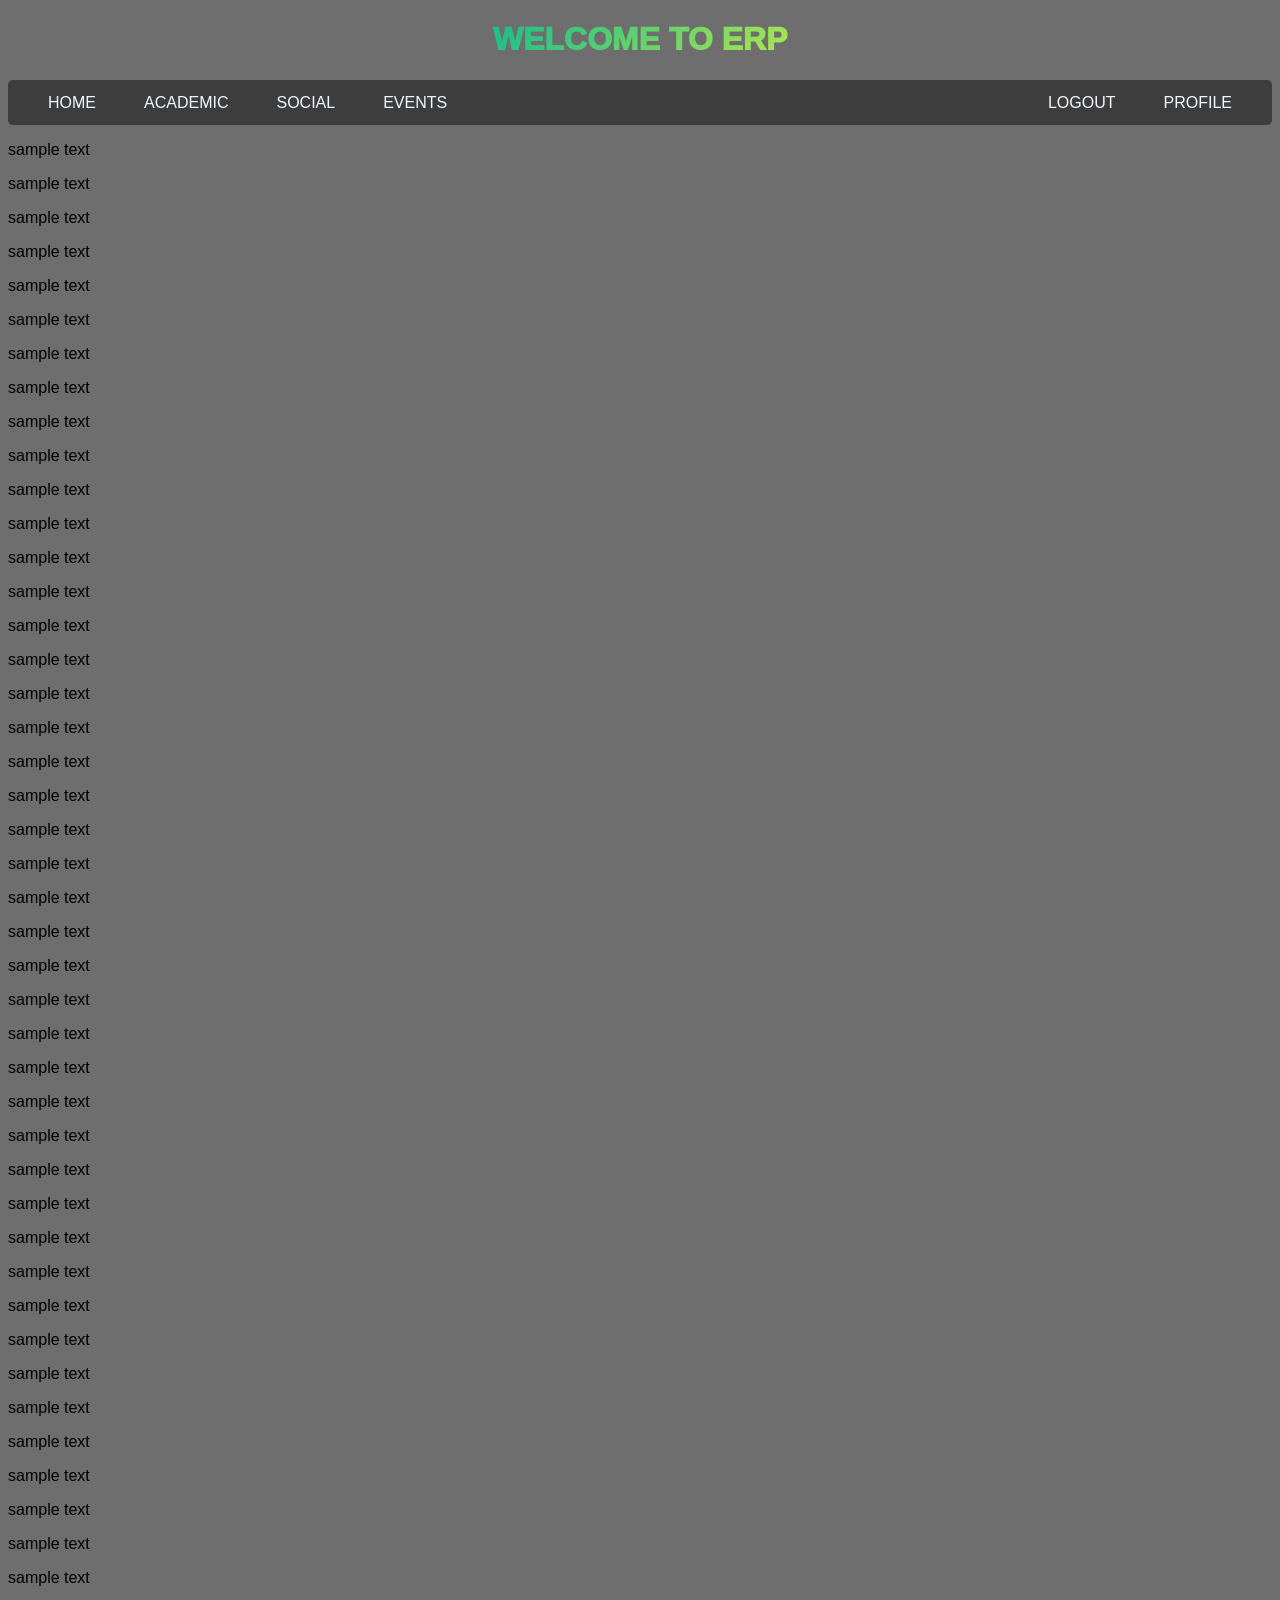
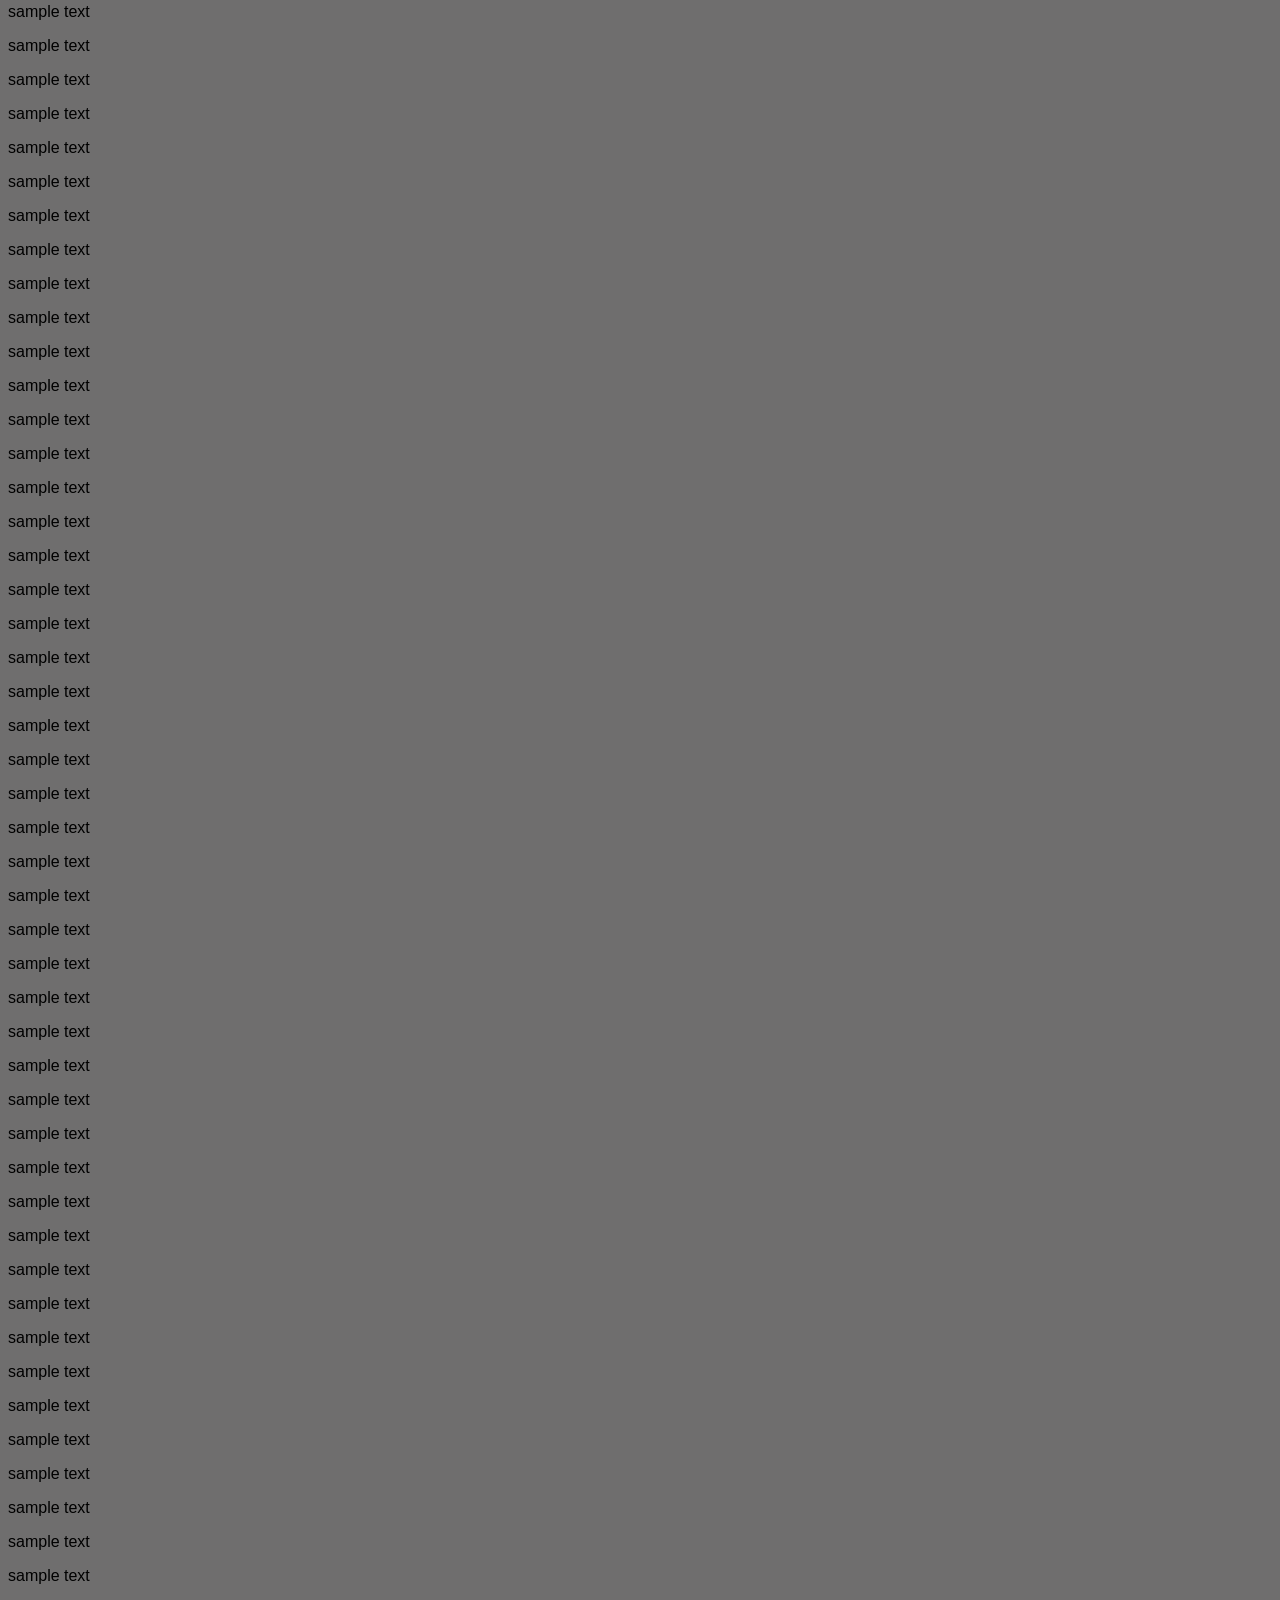
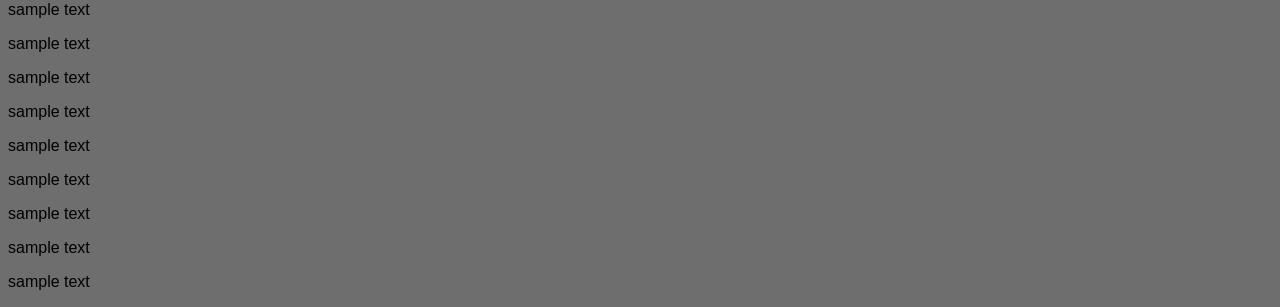
<file: Index.html>
<!DOCTYPE html>
<html lang="en">
<head>
    <script src="main.js" defer></script>
    <link rel="stylesheet" href="homepage.css">
    <meta charset="UTF-8">
    <meta name="viewport" content="width=device-width, initial-scale=1.0">
    <title>Homepage</title>
</head>
<body>
    <h1 id="pagetitle">WELCOME TO ERP</h1>
    <ul id="navbar">
        <li><a href="">HOME</a></li>
        <li><a href="">ACADEMIC</a></li>
        <li><a href="">SOCIAL</a></li>
        <li><a href="">EVENTS</a></li>
        <li style="float: right;" id="rightel3"></li>
        <li style="float: right;"><a id="rightel2"></a></li>
        <li style="float: right;"><a id="rightel1"></a></li>
    </ul>
    <p>sample text</p>
    <p>sample text</p>
    <p>sample text</p>
    <p>sample text</p>
    <p>sample text</p>
    <p>sample text</p>
    <p>sample text</p>
    <p>sample text</p>
    <p>sample text</p>
    <p>sample text</p>
    <p>sample text</p>
    <p>sample text</p>
    <p>sample text</p>
    <p>sample text</p>
    <p>sample text</p>
    <p>sample text</p>
    <p>sample text</p>
    <p>sample text</p>
    <p>sample text</p>
    <p>sample text</p>
    <p>sample text</p>
    <p>sample text</p>
    <p>sample text</p>
    <p>sample text</p>
    <p>sample text</p>
    <p>sample text</p>
    <p>sample text</p>
    <p>sample text</p>
    <p>sample text</p>
    <p>sample text</p>
    <p>sample text</p>
    <p>sample text</p>
    <p>sample text</p>
    <p>sample text</p>
    <p>sample text</p>
    <p>sample text</p>
    <p>sample text</p>
    <p>sample text</p>
    <p>sample text</p>
    <p>sample text</p>
    <p>sample text</p>
    <p>sample text</p>
    <p>sample text</p>
    <p>sample text</p>
    <p>sample text</p>
    <p>sample text</p>
    <p>sample text</p>
    <p>sample text</p>
    <p>sample text</p>
    <p>sample text</p>
    <p>sample text</p>
    <p>sample text</p>
    <p>sample text</p>
    <p>sample text</p>
    <p>sample text</p>
    <p>sample text</p>
    <p>sample text</p>
    <p>sample text</p>
    <p>sample text</p>
    <p>sample text</p>
    <p>sample text</p>
    <p>sample text</p>
    <p>sample text</p>
    <p>sample text</p>
    <p>sample text</p>
    <p>sample text</p>
    <p>sample text</p>
    <p>sample text</p>
    <p>sample text</p>
    <p>sample text</p>
    <p>sample text</p>
    <p>sample text</p>
    <p>sample text</p>
    <p>sample text</p>
    <p>sample text</p>
    <p>sample text</p>
    <p>sample text</p>
    <p>sample text</p>
    <p>sample text</p>
    <p>sample text</p>
    <p>sample text</p>
    <p>sample text</p>
    <p>sample text</p>
    <p>sample text</p>
    <p>sample text</p>
    <p>sample text</p>
    <p>sample text</p>
    <p>sample text</p>
    <p>sample text</p>
    <p>sample text</p>
    <p>sample text</p>
    <p>sample text</p>
    <p>sample text</p>
    <p>sample text</p>
    <p>sample text</p>
    <p>sample text</p>
    <p>sample text</p>
    <p>sample text</p>
    <p>sample text</p>
</body>
</html>
</file>
<file: homepage.css>
html{
    font-family: 'Gill Sans', 'Gill Sans MT', Calibri, 'Trebuchet MS', sans-serif;
}
body{
    background-color: rgb(111, 110, 110);
}
#navbar {
    position: sticky;
    top: 10px;
    flex-wrap: wrap;
    /* Layout & Centering */
    display: flex;
    justify-content: space-between; /* Centers all <li> items horizontally */
    align-items: center;     /* Vertically aligns items in the middle */
    
    height: 1.2cm;
    margin: 0;
    padding: 0 1rem;
    
    /* Styling */
    background-color: rgb(61, 61, 61);
    color: aliceblue;
    list-style-type: none;
    border-radius: 5px;
    overflow: hidden;
}

#navbar li {
    color: aliceblue;
    list-style-type: none;
    /* Spacing between items (replaces padding-left %) */
    padding: 0 1.5rem; 
    
    /* Ensures children (like text boxes) don't stretch the navbar */
    display: flex;
    align-items: center;
}

#navbar li a {
    text-decoration: none;
    color: aliceblue;
    transition: 0.2s;
    display: block;
}

#navbar li a:hover {
    color: rgb(10, 150, 193);
}

#navbar li a#rightel1:hover {
    color: rgb(36, 222, 163);
}

#navbar li a#rightel2:hover {
    color: rgb(235, 66, 36);
}

#rightel3 {
    min-width: 250px;
    position: relative;
    margin-left: auto;
    flex-wrap: wrap;
}
#rightel1{
    margin-left: auto;
}
#rightel2{
    margin-left: auto;
}
#login-form {
    flex-wrap: wrap;
    margin-left: auto;
    display: flex;
    flex-flow: row wrap;
    align-items: right;
    gap: 4px;
    top: 100%;  
}
#login-form input,
#login-form button {
    font-family: inherit;
}
#login-form input {
    width: 250px;
    height:25px;
    padding: 1px 10px;
    box-sizing: border-box;
    border: 1px solid #ccc;
    border-radius: 4px;
    background: white;
    color: #333;
}
#login-form button {
    background-color: #04AA6D;
    border: none;
    color: white;
    padding: 1px 18px;
    border-radius: 5px;
    cursor: pointer;
    height:25px;
}
#login-form button:hover {
    background-color: #03995a;
}
@media (max-width: 840px) {
    #login-form {
        flex-direction: column;
        align-items: stretch;
    }
    #login-form input {
        width: 100%;
    }
}
#pagetitle{
    font-weight: 1000;
    text-spacing-trim: normal;
    text-align: center;
    background: linear-gradient(135deg, #1bff7a, #01b694,#c5ec46,#d81164);
    background-clip: text;
    color: transparent;
}
</file>
